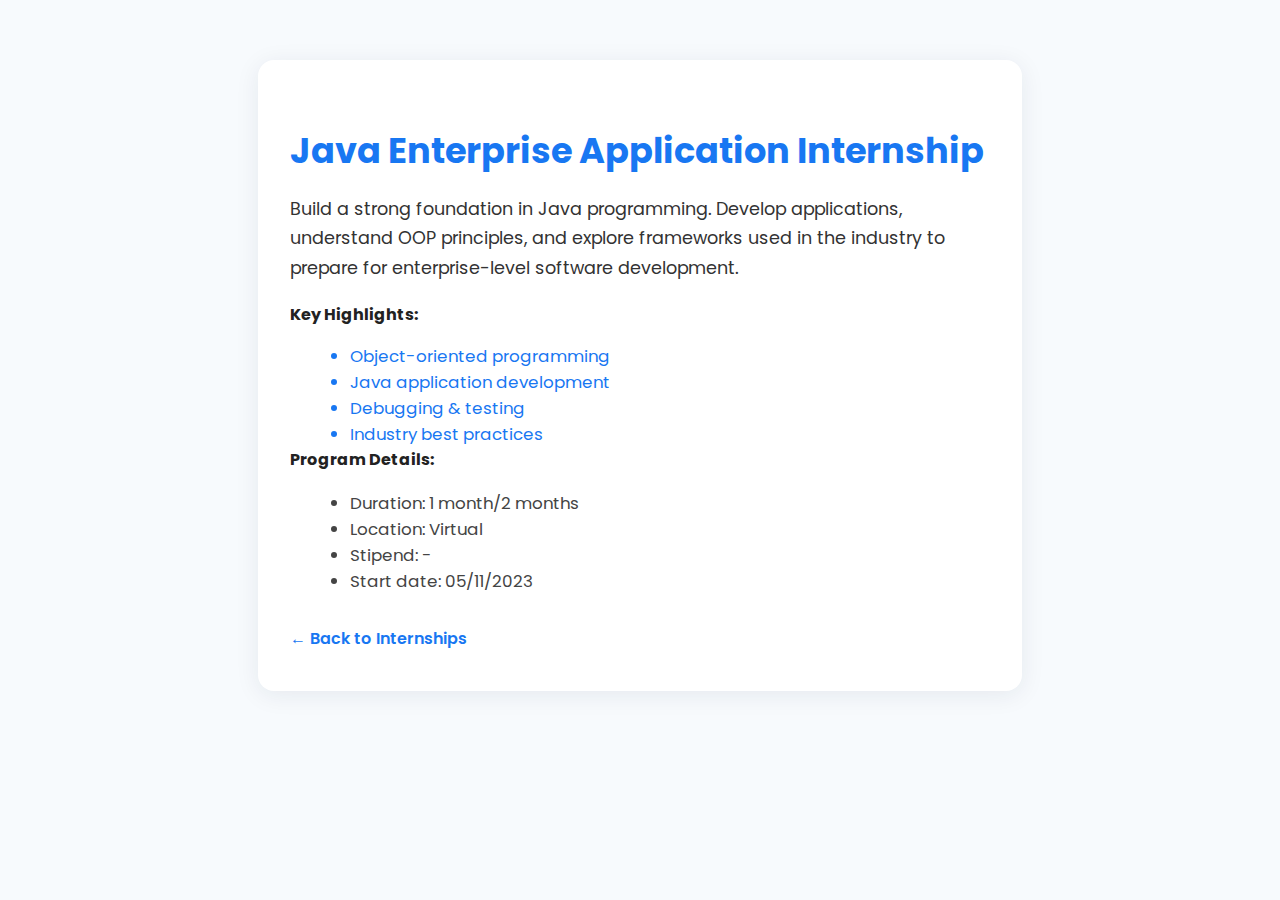
<file: details-java.html>
<!DOCTYPE html>
<html lang="en">
<head>
  <meta charset="UTF-8">
  <title>Java Enterprise Application Internship</title>
  <link href="https://fonts.googleapis.com/css2?family=Poppins:wght@400;600&display=swap" rel="stylesheet">
  <style>
    body { font-family: 'Poppins', Arial, sans-serif; background: #f7fafd; color: #222; margin: 0; padding: 0; }
    .container { max-width: 700px; margin: 60px auto; background: #fff; border-radius: 16px; box-shadow: 0 4px 24px rgba(30,41,59,0.08); padding: 40px 32px; }
    h1 { font-size: 2.2rem; color: #1877f2; margin-bottom: 18px; }
    p { font-size: 1.1rem; line-height: 1.7; color: #333; }
    ul { margin: 16px 0 0 20px; color: #1877f2; font-size: 1.05rem; }
    .details-list { color: #444; margin: 18px 0 0 20px; font-size: 1.05rem; }
    .back-link { display: inline-block; margin-top: 32px; color: #1877f2; text-decoration: none; font-weight: 600; transition: color 0.2s; }
    .back-link:hover { color: #145dc1; text-decoration: underline; }
  </style>
</head>
<body>
  <div class="container">
    <h1>Java Enterprise Application Internship</h1>
    <p>
      Build a strong foundation in Java programming. Develop applications, understand OOP principles, and explore frameworks used in the industry to prepare for enterprise-level software development.
    </p>
    <strong>Key Highlights:</strong>
    <ul>
      <li>Object-oriented programming</li>
      <li>Java application development</li>
      <li>Debugging & testing</li>
      <li>Industry best practices</li>
    </ul>
    <strong>Program Details:</strong>
    <ul class="details-list">
      <li>Duration: 1 month/2 months</li>
      <li>Location: Virtual</li>
      <li>Stipend: -</li>
      <li>Start date: 05/11/2023</li>
    </ul>
    <a href="index.html" class="back-link">&larr; Back to Internships</a>
  </div>
</body>
</html>
</file>
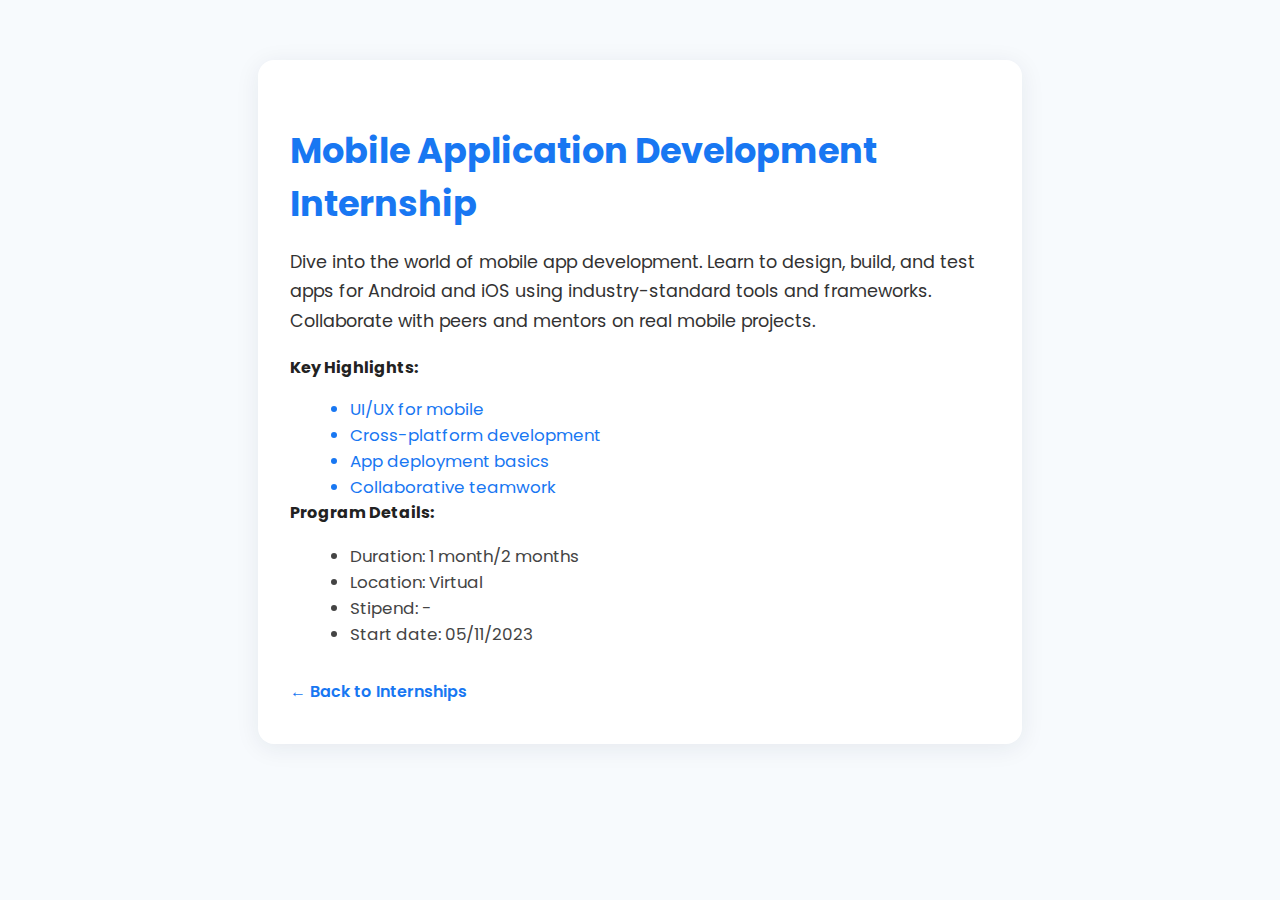
<file: details-mobile.html>
<!DOCTYPE html>
<html lang="en">
<head>
  <meta charset="UTF-8">
  <title>Mobile Application Development Internship</title>
  <link href="https://fonts.googleapis.com/css2?family=Poppins:wght@400;600&display=swap" rel="stylesheet">
  <style>
    body { font-family: 'Poppins', Arial, sans-serif; background: #f7fafd; color: #222; margin: 0; padding: 0; }
    .container { max-width: 700px; margin: 60px auto; background: #fff; border-radius: 16px; box-shadow: 0 4px 24px rgba(30,41,59,0.08); padding: 40px 32px; }
    h1 { font-size: 2.2rem; color: #1877f2; margin-bottom: 18px; }
    p { font-size: 1.1rem; line-height: 1.7; color: #333; }
    ul { margin: 16px 0 0 20px; color: #1877f2; font-size: 1.05rem; }
    .details-list { color: #444; margin: 18px 0 0 20px; font-size: 1.05rem; }
    .back-link { display: inline-block; margin-top: 32px; color: #1877f2; text-decoration: none; font-weight: 600; transition: color 0.2s; }
    .back-link:hover { color: #145dc1; text-decoration: underline; }
  </style>
</head>
<body>
  <div class="container">
    <h1>Mobile Application Development Internship</h1>
    <p>
      Dive into the world of mobile app development. Learn to design, build, and test apps for Android and iOS using industry-standard tools and frameworks. Collaborate with peers and mentors on real mobile projects.
    </p>
    <strong>Key Highlights:</strong>
    <ul>
      <li>UI/UX for mobile</li>
      <li>Cross-platform development</li>
      <li>App deployment basics</li>
      <li>Collaborative teamwork</li>
    </ul>
    <strong>Program Details:</strong>
    <ul class="details-list">
      <li>Duration: 1 month/2 months</li>
      <li>Location: Virtual</li>
      <li>Stipend: -</li>
      <li>Start date: 05/11/2023</li>
    </ul>
    <a href="index.html" class="back-link">&larr; Back to Internships</a>
  </div>
</body>
</html>
</file>
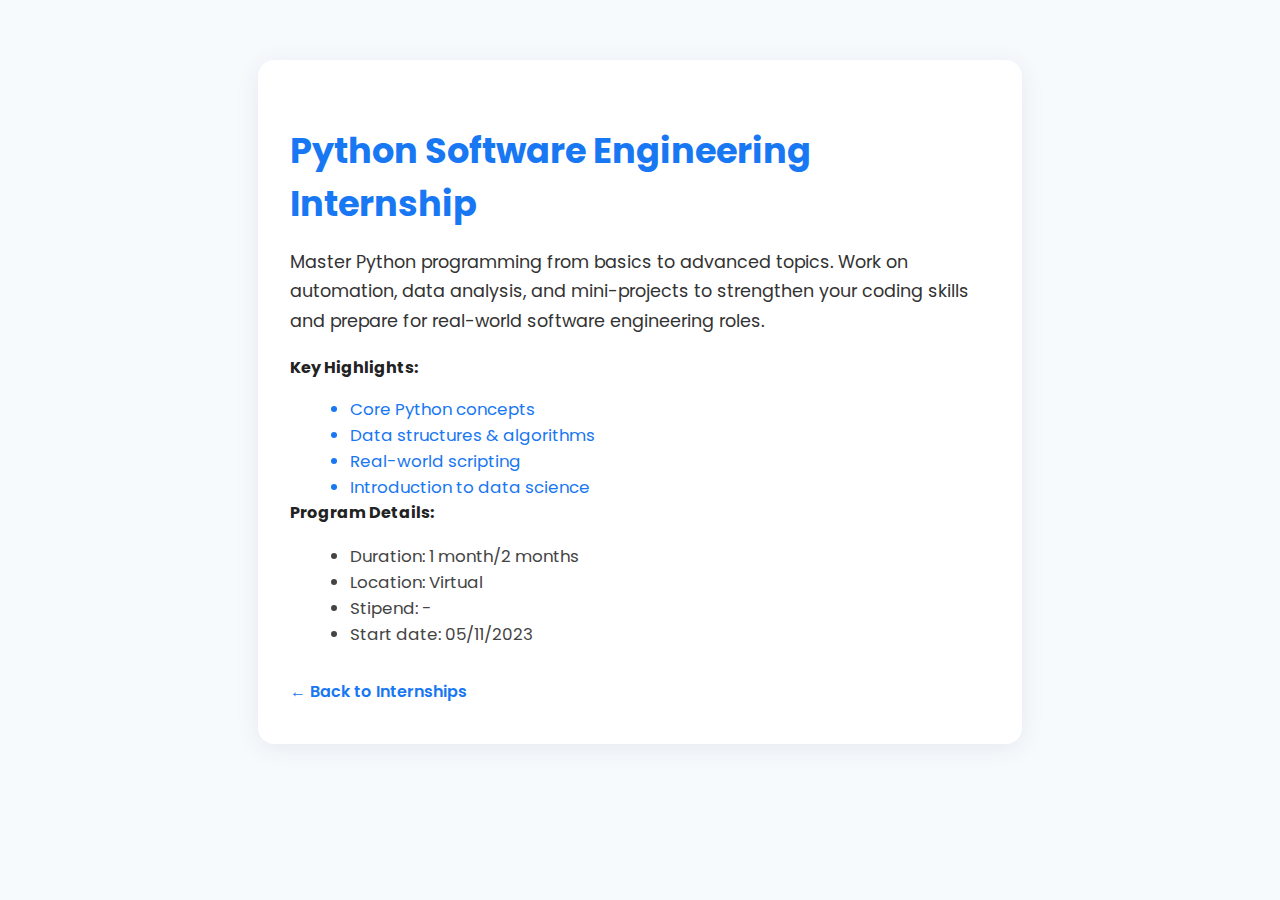
<file: details-python.html>
<!DOCTYPE html>
<html lang="en">
<head>
  <meta charset="UTF-8">
  <title>Python Software Engineering Internship</title>
  <link href="https://fonts.googleapis.com/css2?family=Poppins:wght@400;600&display=swap" rel="stylesheet">
  <style>
    body { font-family: 'Poppins', Arial, sans-serif; background: #f7fafd; color: #222; margin: 0; padding: 0; }
    .container { max-width: 700px; margin: 60px auto; background: #fff; border-radius: 16px; box-shadow: 0 4px 24px rgba(30,41,59,0.08); padding: 40px 32px; }
    h1 { font-size: 2.2rem; color: #1877f2; margin-bottom: 18px; }
    p { font-size: 1.1rem; line-height: 1.7; color: #333; }
    ul { margin: 16px 0 0 20px; color: #1877f2; font-size: 1.05rem; }
    .details-list { color: #444; margin: 18px 0 0 20px; font-size: 1.05rem; }
    .back-link { display: inline-block; margin-top: 32px; color: #1877f2; text-decoration: none; font-weight: 600; transition: color 0.2s; }
    .back-link:hover { color: #145dc1; text-decoration: underline; }
  </style>
</head>
<body>
  <div class="container">
    <h1>Python Software Engineering Internship</h1>
    <p>
      Master Python programming from basics to advanced topics. Work on automation, data analysis, and mini-projects to strengthen your coding skills and prepare for real-world software engineering roles.
    </p>
    <strong>Key Highlights:</strong>
    <ul>
      <li>Core Python concepts</li>
      <li>Data structures & algorithms</li>
      <li>Real-world scripting</li>
      <li>Introduction to data science</li>
    </ul>
    <strong>Program Details:</strong>
    <ul class="details-list">
      <li>Duration: 1 month/2 months</li>
      <li>Location: Virtual</li>
      <li>Stipend: -</li>
      <li>Start date: 05/11/2023</li>
    </ul>
    <a href="index.html" class="back-link">&larr; Back to Internships</a>
  </div>
</body>
</html>
</file>
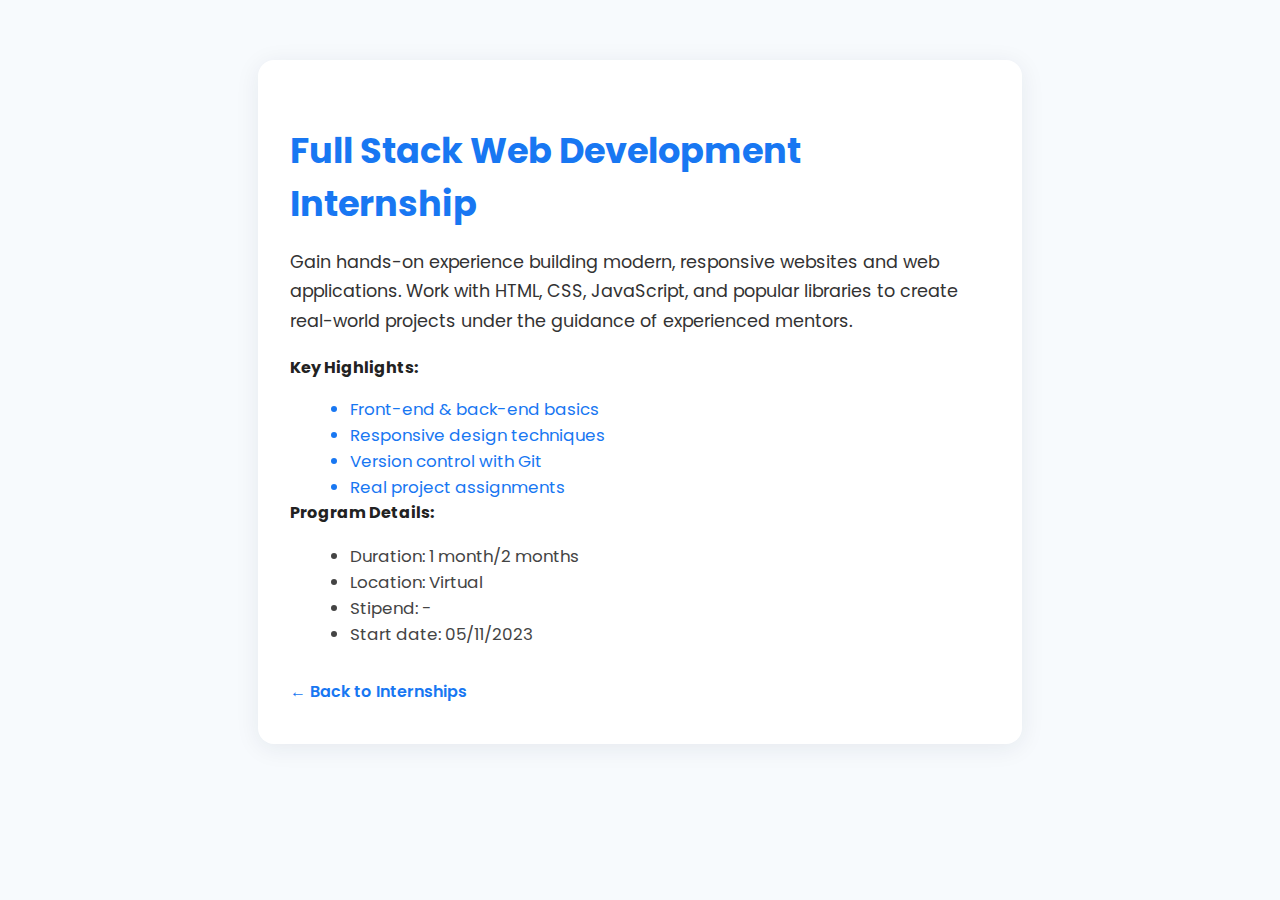
<file: details-webdev.html>
<!DOCTYPE html>
<html lang="en">
<head>
  <meta charset="UTF-8">
  <title>Full Stack Web Development Internship</title>
  <link href="https://fonts.googleapis.com/css2?family=Poppins:wght@400;600&display=swap" rel="stylesheet">
  <style>
    body { font-family: 'Poppins', Arial, sans-serif; background: #f7fafd; color: #222; margin: 0; padding: 0; }
    .container { max-width: 700px; margin: 60px auto; background: #fff; border-radius: 16px; box-shadow: 0 4px 24px rgba(30,41,59,0.08); padding: 40px 32px; }
    h1 { font-size: 2.2rem; color: #1877f2; margin-bottom: 18px; }
    p { font-size: 1.1rem; line-height: 1.7; color: #333; }
    ul { margin: 16px 0 0 20px; color: #1877f2; font-size: 1.05rem; }
    .details-list { color: #444; margin: 18px 0 0 20px; font-size: 1.05rem; }
    .back-link { display: inline-block; margin-top: 32px; color: #1877f2; text-decoration: none; font-weight: 600; transition: color 0.2s; }
    .back-link:hover { color: #145dc1; text-decoration: underline; }
  </style>
</head>
<body>
  <div class="container">
    <h1>Full Stack Web Development Internship</h1>
    <p>
      Gain hands-on experience building modern, responsive websites and web applications. Work with HTML, CSS, JavaScript, and popular libraries to create real-world projects under the guidance of experienced mentors.
    </p>
    <strong>Key Highlights:</strong>
    <ul>
      <li>Front-end & back-end basics</li>
      <li>Responsive design techniques</li>
      <li>Version control with Git</li>
      <li>Real project assignments</li>
    </ul>
    <strong>Program Details:</strong>
    <ul class="details-list">
      <li>Duration: 1 month/2 months</li>
      <li>Location: Virtual</li>
      <li>Stipend: -</li>
      <li>Start date: 05/11/2023</li>
    </ul>
    <a href="index.html" class="back-link">&larr; Back to Internships</a>
  </div>
</body>
</html>
</file>
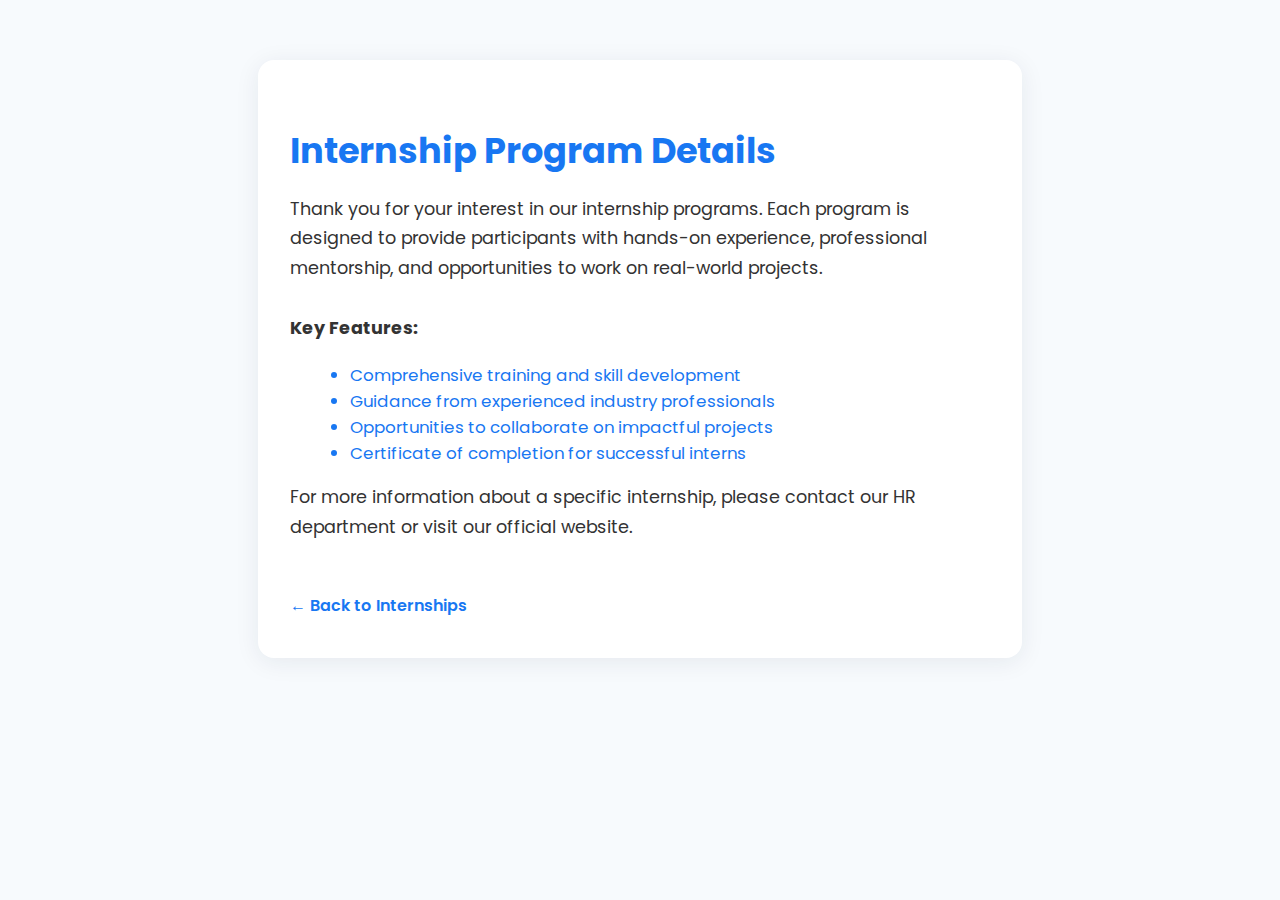
<file: details.html>
<!DOCTYPE html>
<html lang="en">
<head>
  <meta charset="UTF-8">
  <title>Internship Program Details</title>
  <link href="https://fonts.googleapis.com/css2?family=Poppins:wght@400;600&display=swap" rel="stylesheet">
  <style>
    body {
      font-family: 'Poppins', Arial, sans-serif;
      background: #f7fafd;
      color: #222;
      margin: 0;
      padding: 0;
    }
    .container {
      max-width: 700px;
      margin: 60px auto;
      background: #fff;
      border-radius: 16px;
      box-shadow: 0 4px 24px rgba(30,41,59,0.08);
      padding: 40px 32px;
    }
    h1 {
      font-size: 2.2rem;
      color: #1877f2;
      margin-bottom: 18px;
    }
    p {
      font-size: 1.1rem;
      line-height: 1.7;
      color: #333;
    }
    ul {
      margin: 16px 0 0 20px;
      color: #1877f2;
      font-size: 1.05rem;
    }
    .back-link {
      display: inline-block;
      margin-top: 32px;
      color: #1877f2;
      text-decoration: none;
      font-weight: 600;
      transition: color 0.2s;
    }
    .back-link:hover {
      color: #145dc1;
      text-decoration: underline;
    }
  </style>
</head>
<body>
  <div class="container">
    <h1>Internship Program Details</h1>
    <p>
      Thank you for your interest in our internship programs. Each program is designed to provide participants with hands-on experience, professional mentorship, and opportunities to work on real-world projects.<br><br>
      <strong>Key Features:</strong>
    </p>
    <ul>
      <li>Comprehensive training and skill development</li>
      <li>Guidance from experienced industry professionals</li>
      <li>Opportunities to collaborate on impactful projects</li>
      <li>Certificate of completion for successful interns</li>
    </ul>
    <p>
      For more information about a specific internship, please contact our HR department or visit our official website.
    </p>
    <a href="index.html" class="back-link">&larr; Back to Internships</a>
  </div>
</body>
</html>
</file>
